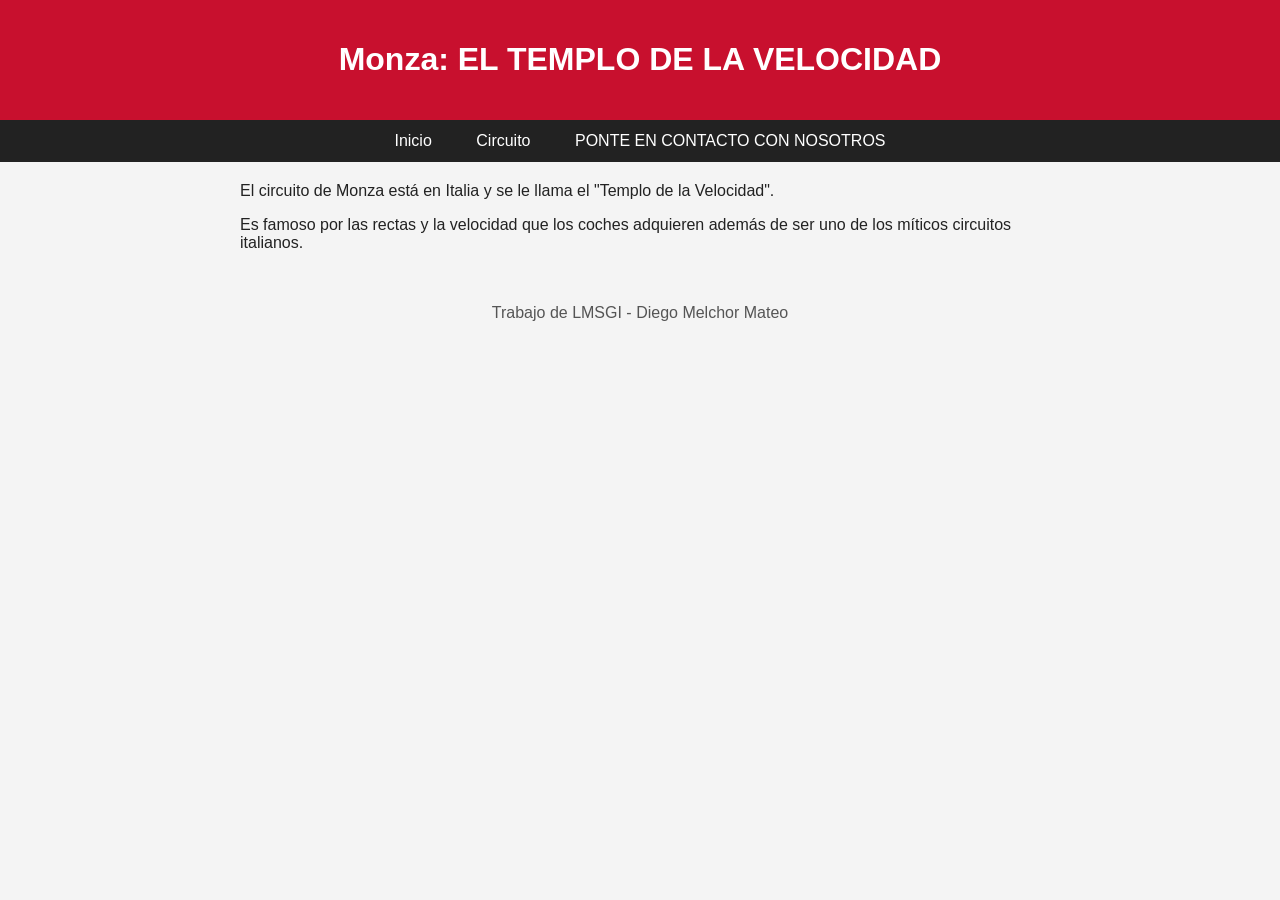
<file: index.html>
<!DOCTYPE html>
<html lang="es">
  <head>
    <meta charset="utf-8">
    <title>Monza</title>
	<link rel="stylesheet" href="estilos/estilos.css">
  </head>
  <body>
    <!-- Cabecera: el título de la página -->
    <header>
      <h1>Monza: EL TEMPLO DE LA VELOCIDAD</h1>
    </header>

	<!-- Menú de navegación -->
    <nav>
      <a href="index.html">Inicio</a>
      <a href="circuito.html">Circuito</a>
	  <a href="contacto.html">PONTE EN CONTACTO CON NOSOTROS</a>
    </nav>

    <!-- Contenido principal de la página -->
    <main>
      <p>El circuito de Monza está en Italia y se le llama el "Templo de la Velocidad".</p>
      <p>Es famoso por las rectas y la velocidad que los coches adquieren además de ser uno de los míticos circuitos italianos.</p>
    </main>

    <!-- Pie de página -->
    <footer>

      <p>Trabajo de LMSGI - Diego Melchor Mateo</p>
    </footer>
  </body>
</html>
</file>
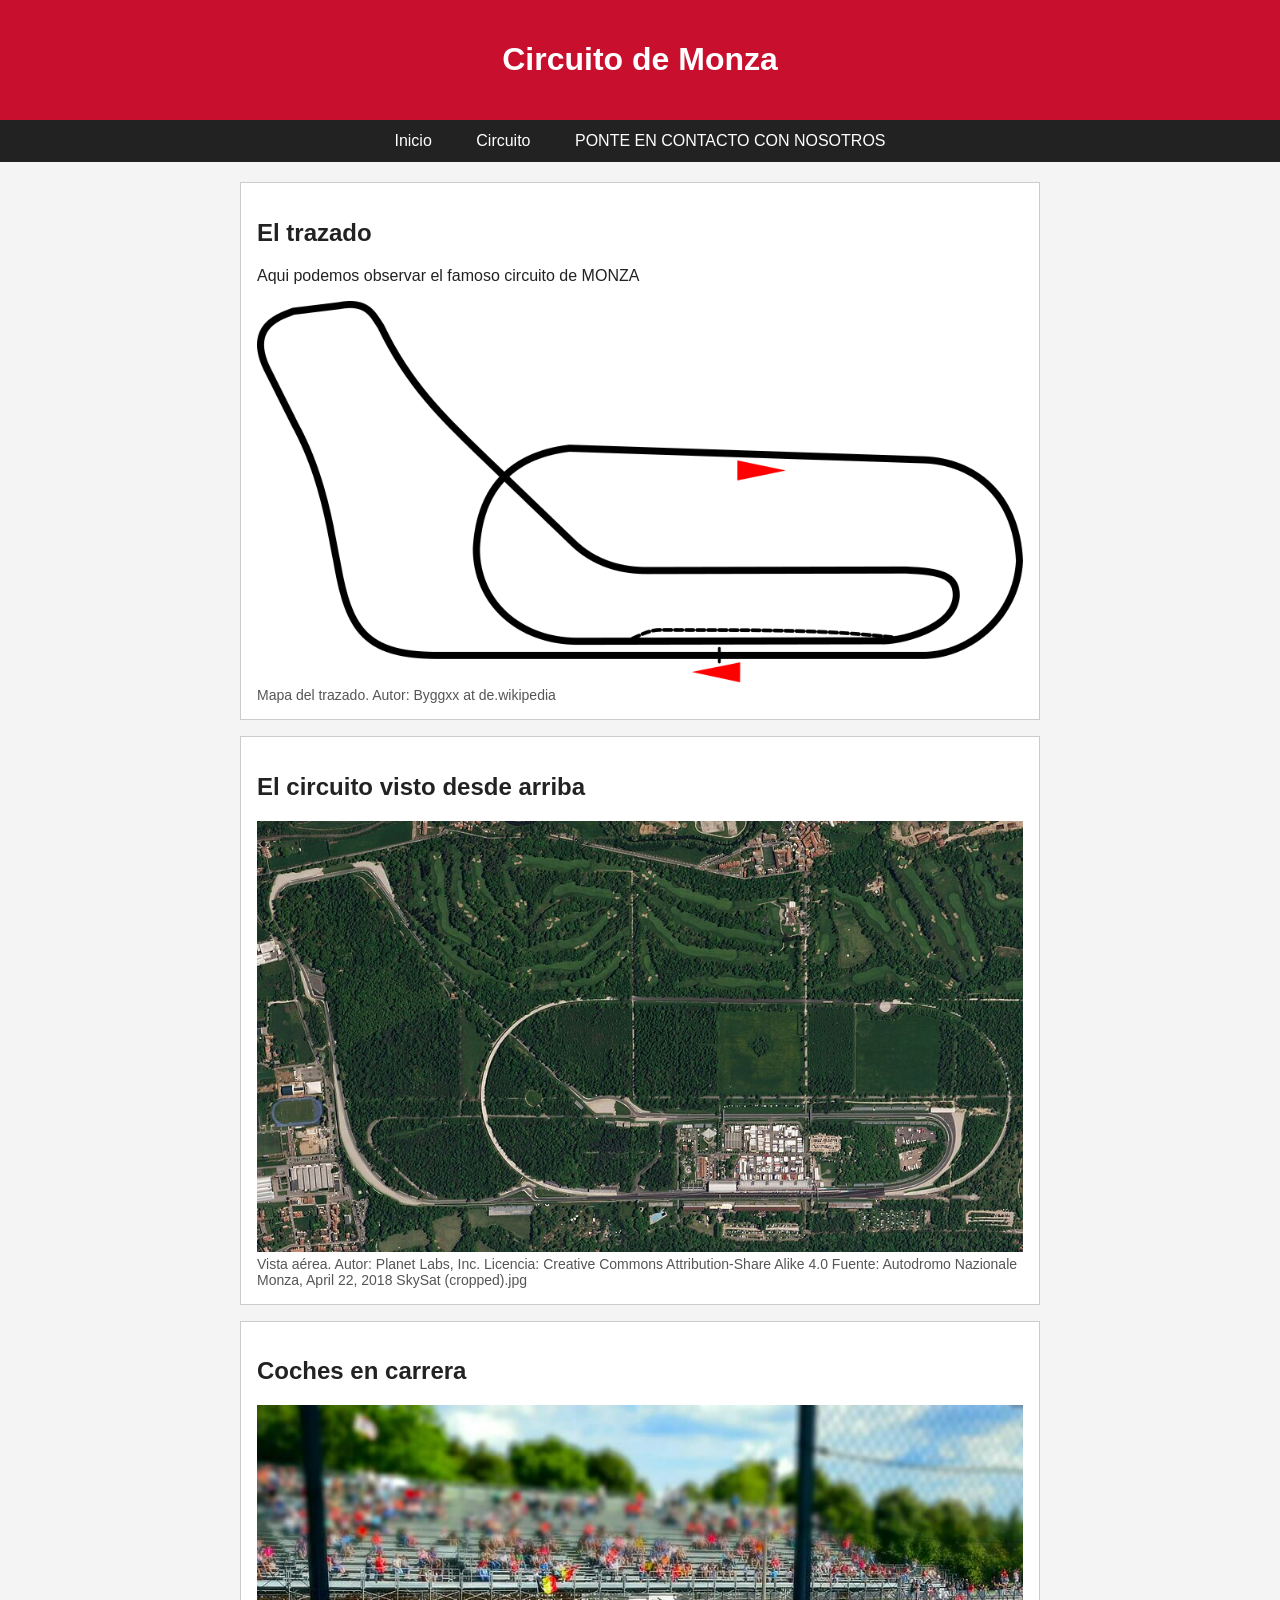
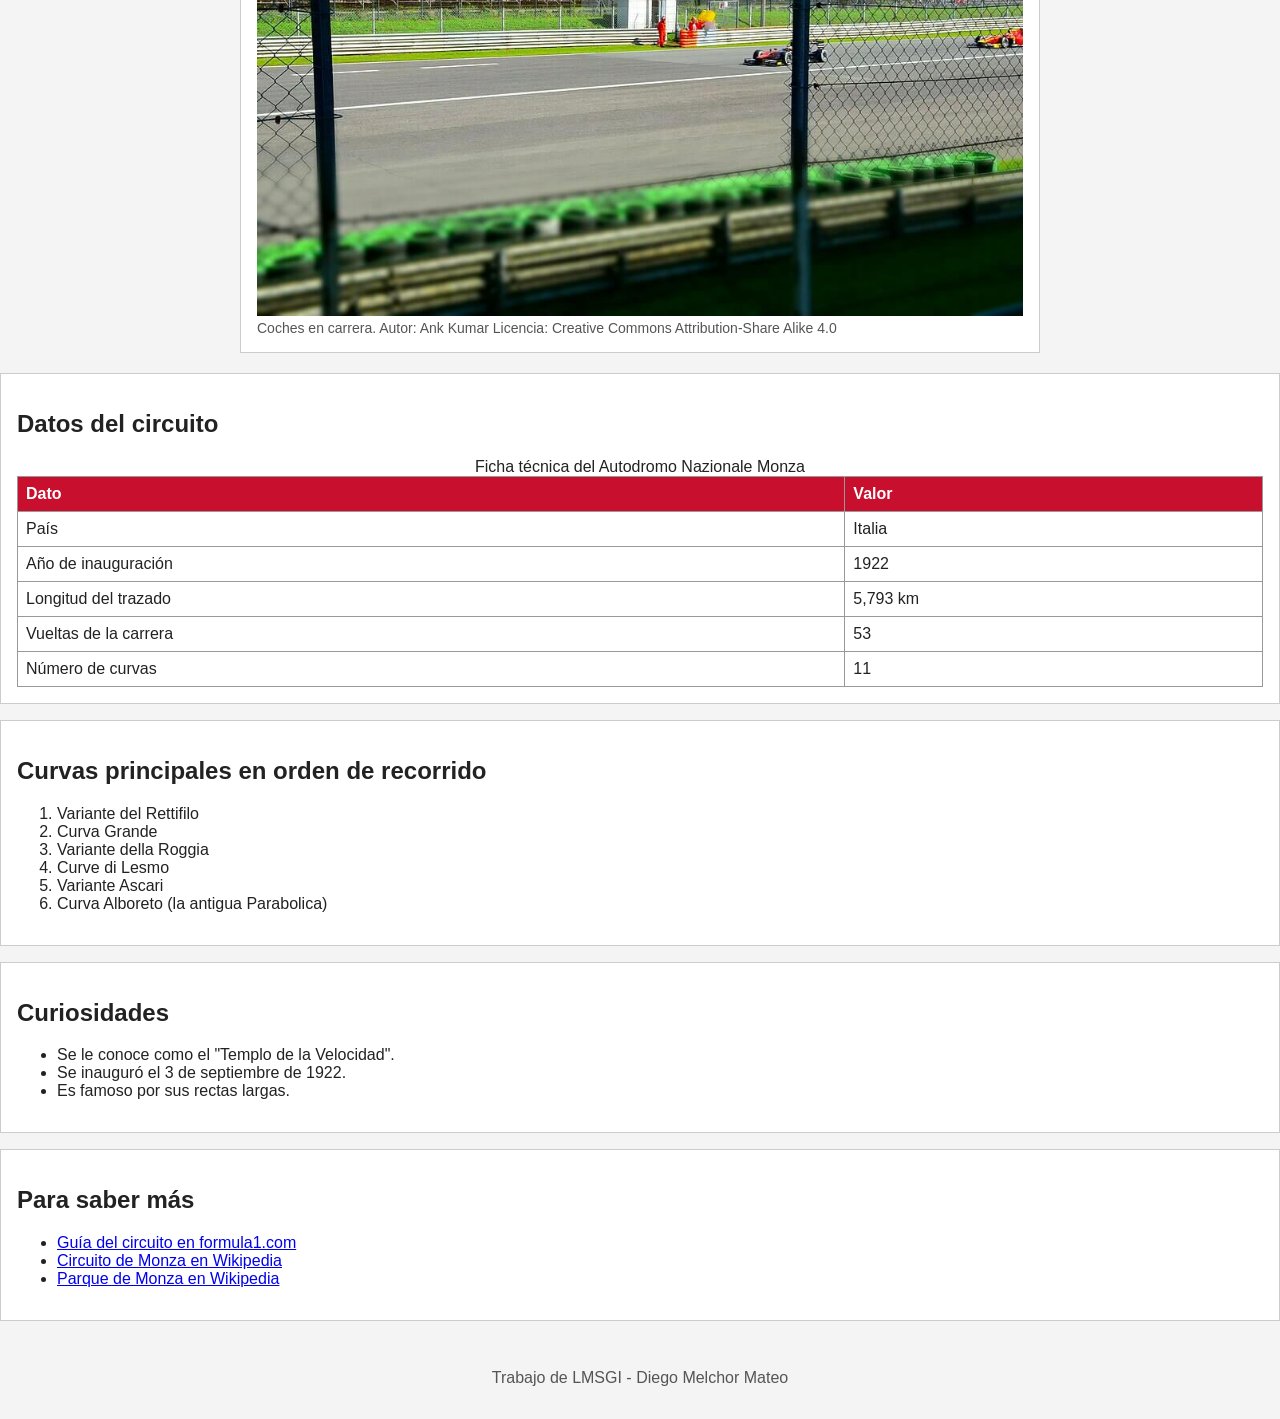
<file: circuito.html>
<!DOCTYPE html>
<html lang="es">
  <head>
    <meta charset="utf-8">
    <title>Circuito de Monza</title>
	<link rel="stylesheet" href="estilos/estilos.css">
  </head>
  <body>
    <!-- Cabecera: el título de la página -->
    <header>
      <h1>Circuito de Monza</h1>
    </header>

    <!-- Menú de navegación -->
    <nav>
      <a href="index.html">Inicio</a>
      <a href="circuito.html">Circuito</a>
      <a href="contacto.html">PONTE EN CONTACTO CON NOSOTROS</a>
    </nav>

    <!-- Contenido principal: información y fotos del circuito -->
    <main>
      <section>
        <h2>El trazado</h2>
        <p>Aqui podemos observar el famoso circuito de MONZA</p>

        <!-- IMAGEN 1: circuitio 2d -->
        <figure>
          <img src="imagenes/circuito2d.webp" alt="Mapa en 2D del trazado del circuito de Monza">
          <figcaption>Mapa del trazado. Autor: Byggxx at de.wikipedia </figcaption>
        </figure>
      </section>

      <section>
        <h2>El circuito visto desde arriba</h2>

        <!-- IMAGEN 2 vista aerea-->
        <figure>
          <img src="imagenes/aereo.jpg" alt="Vista aerea del circuito">
          <figcaption>Vista aérea. Autor: Planet Labs, Inc.  Licencia: Creative Commons Attribution-Share Alike 4.0  Fuente: 
Autodromo Nazionale Monza, April 22, 2018 SkySat (cropped).jpg </figcaption>
        </figure>
      </section>

      <section>
        <h2>Coches en carrera</h2>

        <!-- IMAGEN 3: coches formula 1 -->
        <figure>
          <img src="imagenes/monza_carrera.jpg" alt="Coches de formula 1 compitiendo en Monza">
          <figcaption>Coches en carrera. Autor: Ank Kumar Licencia: Creative Commons Attribution-Share Alike 4.0</figcaption>
        </figure>
      </section>

      <!-- TAbla ordenada y desordenada y datos del circuito -->
    </main>
	      <!-- tabla -->
      <section>
        <h2>Datos del circuito</h2>
        <table>
          <caption>Ficha técnica del Autodromo Nazionale Monza</caption>
          <thead>
            <tr>
              <th>Dato</th>
              <th>Valor</th>
            </tr>
          </thead>
          <tbody>
            <tr>
              <td>País</td>
              <td>Italia</td>
            </tr>
            <tr>
              <td>Año de inauguración</td>
              <td>1922</td>
            </tr>
            <tr>
              <td>Longitud del trazado</td>
              <td>5,793 km</td>
            </tr>
            <tr>
              <td>Vueltas de la carrera</td>
              <td>53</td>
            </tr>
            <tr>
              <td>Número de curvas</td>
              <td>11</td>
            </tr>
          </tbody>
        </table>
      </section>

      <!-- Lista ordenada -->
      <section>
        <h2>Curvas principales en orden de recorrido</h2>
        <ol>
          <li>Variante del Rettifilo</li>
          <li>Curva Grande</li>
          <li>Variante della Roggia</li>
          <li>Curve di Lesmo</li>
          <li>Variante Ascari</li>
          <li>Curva Alboreto (la antigua Parabolica)</li>
        </ol>
      </section>

      <!-- Lista desordenada -->
      <section>
        <h2>Curiosidades</h2>
        <ul>
          <li>Se le conoce como el "Templo de la Velocidad".</li>
          <li>Se inauguró el 3 de septiembre de 1922.</li>
          <li>Es famoso por sus rectas largas.</li>
        </ul>
      </section>

      <!-- Enlaces externos-->
      <aside>
        <h2>Para saber más</h2>
        <ul>
          <li><a href="https://formula1.com/en/latest/article/circuit-guide-everything-you-need-to-know-about-the-autodromo-nazionale-monza.51PKqBRlxNs0fzLWQzsnd0" target="_blank" rel="noopener">Guía del circuito en formula1.com</a></li>
          <li><a href="https://en.wikipedia.org/wiki/Monza_Circuit" target="_blank" rel="noopener">Circuito de Monza en Wikipedia</a></li>
          <li><a href="https://en.wikipedia.org/wiki/Monza_Park" target="_blank" rel="noopener">Parque de Monza en Wikipedia</a></li>
        </ul>
      </aside>

    <!-- Pie de página -->
    <footer>
      <p>Trabajo de LMSGI - Diego Melchor Mateo</p>
    </footer>
  </body>
</html>
</file>
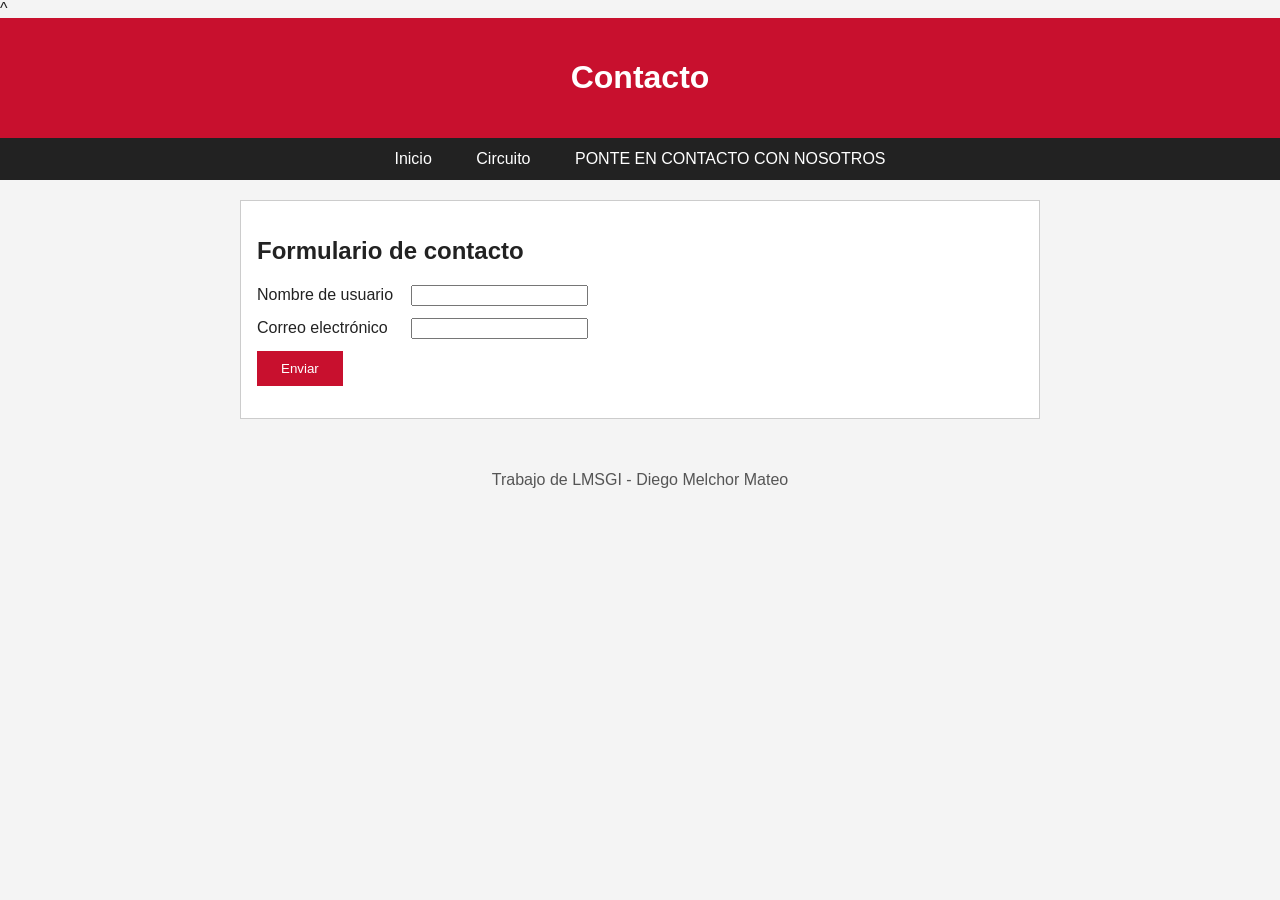
<file: contacto.html>
^<!DOCTYPE html>
<html lang="es">
  <head>
    <meta charset="utf-8">
    <title>Contacto</title>
	<link rel="stylesheet" href="estilos/estilos.css">
  </head>
  <body>
    <!-- Cabecera: el título de la página -->
    <header>
      <h1>Contacto</h1>
    </header>

    <!-- Menú de navegación -->
    <nav>
      <a href="index.html">Inicio</a>
      <a href="circuito.html">Circuito</a>
      <a href="contacto.html">PONTE EN CONTACTO CON NOSOTROS</a>
    </nav>

    <!-- Formulario de contacto -->
    <main>
      <section>
        <h2>Formulario de contacto</h2>
        <form action="https://www.example.com/procesar" method="post" enctype="text/plain">
          <div>
            <label for="usuario">Nombre de usuario</label>
            <input type="text" id="usuario" name="usuario" required>
          </div>
          <div>
            <label for="correo">Correo electrónico</label>
            <input type="email" id="correo" name="correo" required>
          </div>
          <button type="submit">Enviar</button>
        </form>
      </section>
    </main>

    <!-- Pie de página -->
    <footer>
      <p>Trabajo de LMSGI - Diego Melchor Mateo</p>
    </footer>
  </body>
</html>
</file>
<file: estilos/estilos.css>
/* Estilo general de toda la página */
body {
  font-family: Arial, sans-serif;
  background-color: #f4f4f4;
  color: #222222;
  margin: 0;                   /* quita el margen que trae el navegador */
}

/* Cabecera: bloque rojo con el título centrado */
header {
  background-color: #c8102e;
  color: white;
  text-align: center;
  padding: 20px;
}

/* Menú: barra negra con los enlaces en horizontal */
nav {
  background-color: #222222;
  text-align: center;
}

nav a {
  display: inline-block;       /* permite dar relleno y mantenerlos en la misma línea */
  padding: 12px 20px;
  color: white;
  text-decoration: none;       /* quita el subrayado */
}

nav a:hover {
  background-color: #c8102e;   /* cambia de color al pasar el ratón */
}

/* Contenido principal centrado, con ancho máximo */
main {
  max-width: 800px;
  margin: 20px auto;           /* auto a los lados = centrado */
  padding: 0 16px;
}

/* Cada bloque de contenido, como una tarjeta */
section, aside {
  background-color: white;
  border: 1px solid #cccccc;
  padding: 16px;
  margin-bottom: 16px;
}

/* Imágenes: nunca más anchas que su caja, así no se deforman */
img {
  max-width: 100%;
  height: auto;
}

figure {
  margin: 0;
}

figcaption {
  font-size: 14px;
  color: #555555;
}

/* Tabla con bordes */
table {
  border-collapse: collapse;   /* junta los bordes de las celdas */
  width: 100%;
}

th, td {
  border: 1px solid #999999;
  padding: 8px;
  text-align: left;
}

th {
  background-color: #c8102e;
  color: white;
}

/* Formulario alineado */
form div {
  margin-bottom: 12px;
}

label {
  display: inline-block;
  width: 150px;                /* mismo ancho = los campos quedan alineados */
}

button {
  background-color: #c8102e;
  color: white;
  border: none;
  padding: 10px 24px;
  cursor: pointer;
}

/* Pie de página */
footer {
  text-align: center;
  padding: 16px;
  color: #555555;
}
</file>
